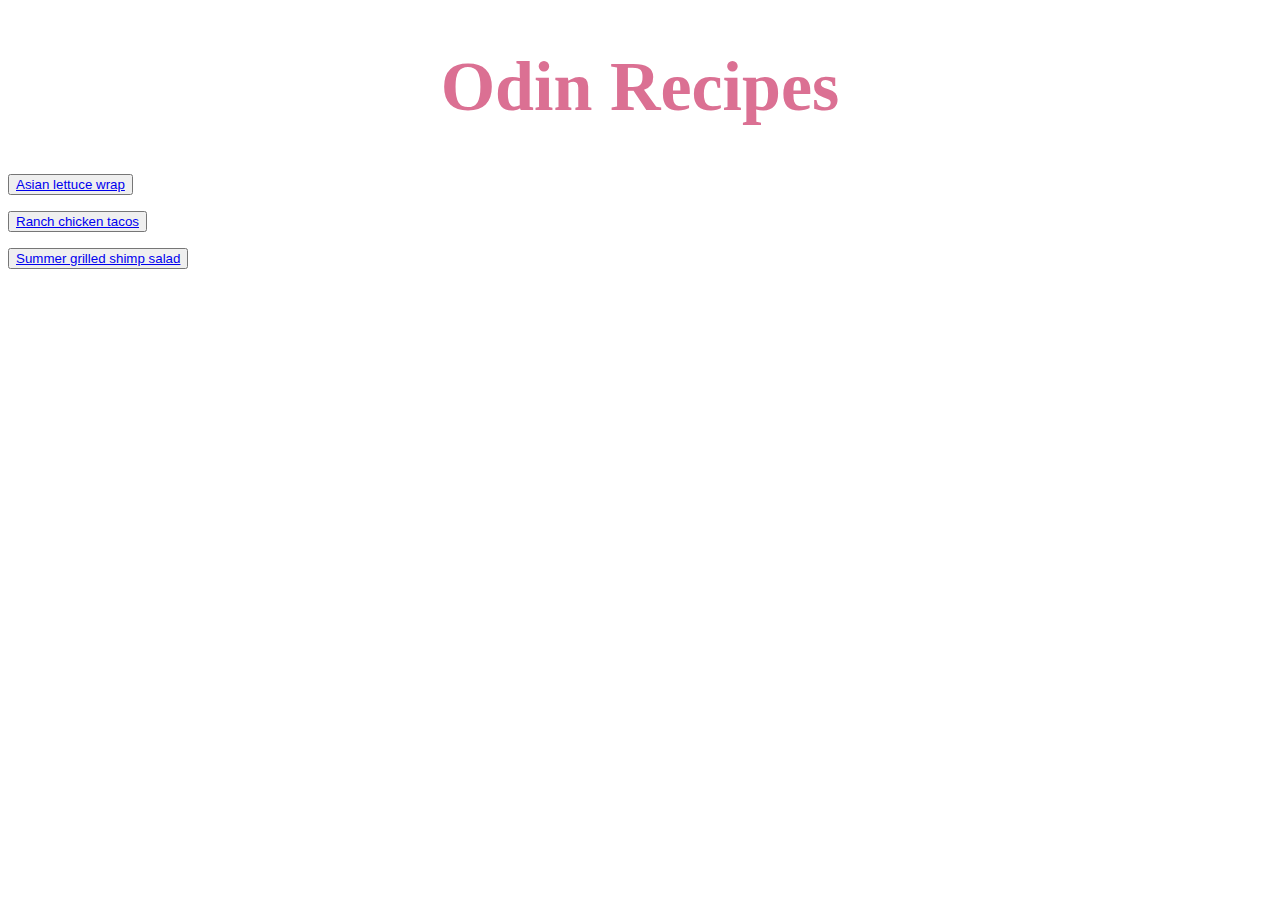
<file: index.html>
<!DOCTYPE html>
<html lang="en">
  <head>
    <meta charset="UTF-8" />
    <meta name="viewport" content="width=device-width, initial-scale=1.0" />
    <title>Recipes</title>
    <link rel="stylesheet" href="styles.css">
  </head>
  
  </head>
  <body>
    <h1>Odin Recipes</h1>

    <p>
    <button>
    <a
      href="recipes/Asian lettuce wrap.html"
      target="_blank"
      rel="noopener noreferrer"
      >Asian lettuce wrap</a
    >
    </button>
    </p>

    <p>
    <button>
    <a
      href="recipes/Ranch chicken tacos.html"
      target="_blank"
      rel="noopener noreferrer"
      >Ranch chicken tacos</a
    >
    </button>
    </p>

    <p>
    <button>
    <a
      href="recipes/Summer grilled shimp salad.html"
      target="_blank"
      rel="noopener noreferrer"
      >Summer grilled shimp salad</a
    >
    </button>
    </p>
  </body>
</html>
</file>
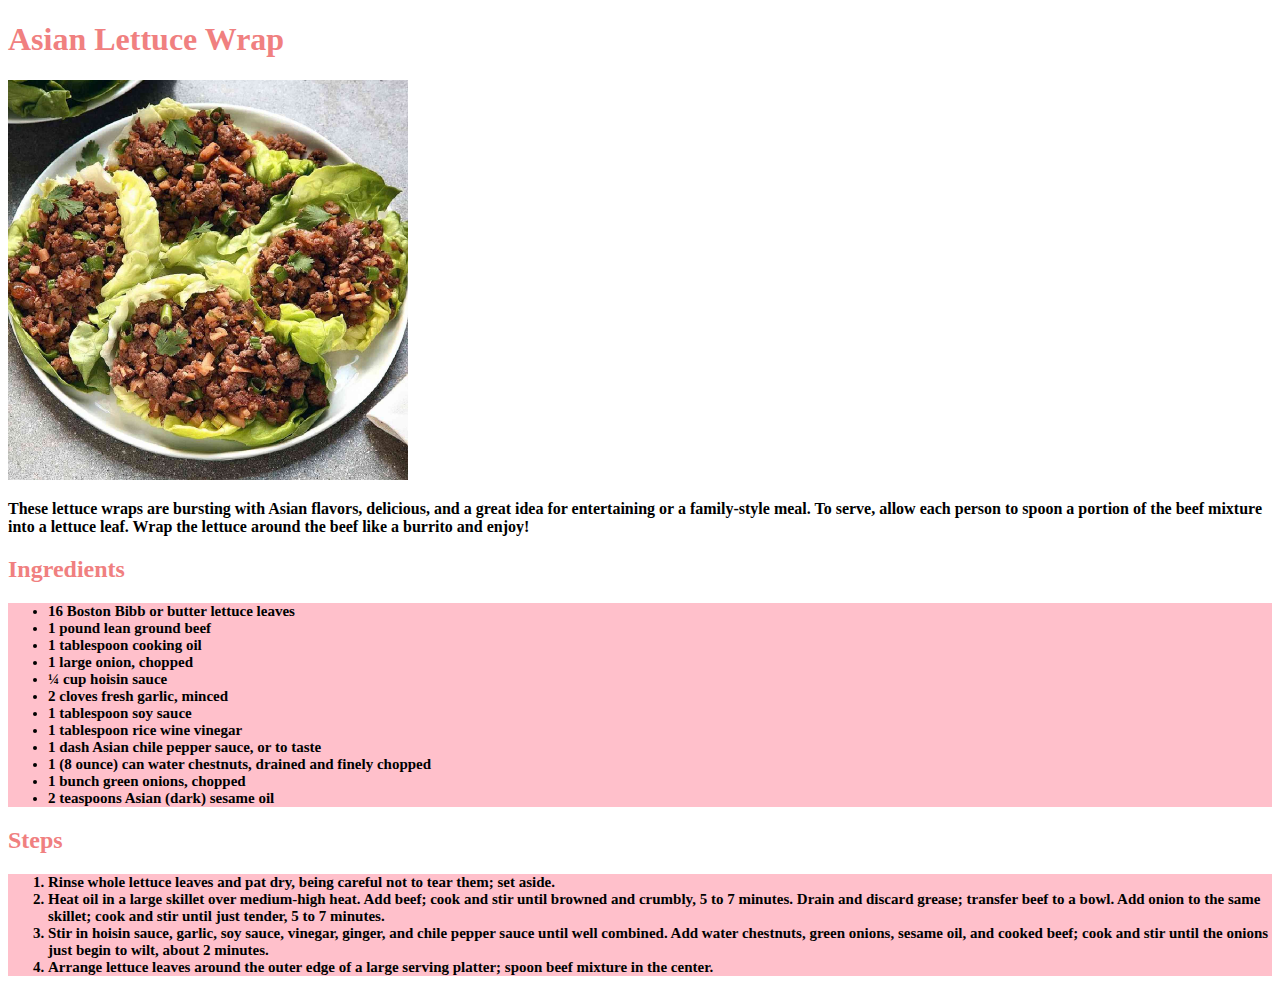
<file: recipes/Asian lettuce wrap.html>
<!DOCTYPE html>
<html lang="en">
  <head>
    <meta charset="UTF-8" />
    <meta name="viewport" content="width=device-width, initial-scale=1.0" />
    <title>Asian wrap recipes</title>
    <link rel="stylesheet" href="styles1.css">
  </head>
  
  </head>
  <body>
    <h1>Asian Lettuce Wrap</h1>
    <img
      src="../images/asian-lettuce-wraps.jpg"
      alt="picture of wrap"
      height="400"
      width="400"
    />
    <p>
      These lettuce wraps are bursting with Asian flavors, delicious, and a
      great idea for entertaining or a family-style meal. To serve, allow each
      person to spoon a portion of the beef mixture into a lettuce leaf. Wrap
      the lettuce around the beef like a burrito and enjoy!
    </p>
    <h2>Ingredients</h2>
    <ul class="contents ingredients">
      <li>16 Boston Bibb or butter lettuce leaves</li>
      <li>1 pound lean ground beef</li>
      <li>1 tablespoon cooking oil</li>
      <li>1 large onion, chopped</li>
      <li>¼ cup hoisin sauce</li>
      <li>2 cloves fresh garlic, minced</li>
      <li>1 tablespoon soy sauce</li>
      <li>1 tablespoon rice wine vinegar</li>
      <li>1 dash Asian chile pepper sauce, or to taste</li>
      <li>1 (8 ounce) can water chestnuts, drained and finely chopped</li>
      <li>1 bunch green onions, chopped</li>
      <li>2 teaspoons Asian (dark) sesame oil</li>
    </ul>
    <h2>Steps</h2>
    <ol class="contents steps">
      <li>
        Rinse whole lettuce leaves and pat dry, being careful not to tear them;
        set aside.
      </li>
      <li>
        Heat oil in a large skillet over medium-high heat. Add beef; cook and
        stir until browned and crumbly, 5 to 7 minutes. Drain and discard
        grease; transfer beef to a bowl. Add onion to the same skillet; cook and
        stir until just tender, 5 to 7 minutes.
      </li>
      <li>
        Stir in hoisin sauce, garlic, soy sauce, vinegar, ginger, and chile
        pepper sauce until well combined. Add water chestnuts, green onions,
        sesame oil, and cooked beef; cook and stir until the onions just begin
        to wilt, about 2 minutes.
      </li>
      <li>
        Arrange lettuce leaves around the outer edge of a large serving platter;
        spoon beef mixture in the center.
      </li>
    </ol>
  </body>
</html>
</file>
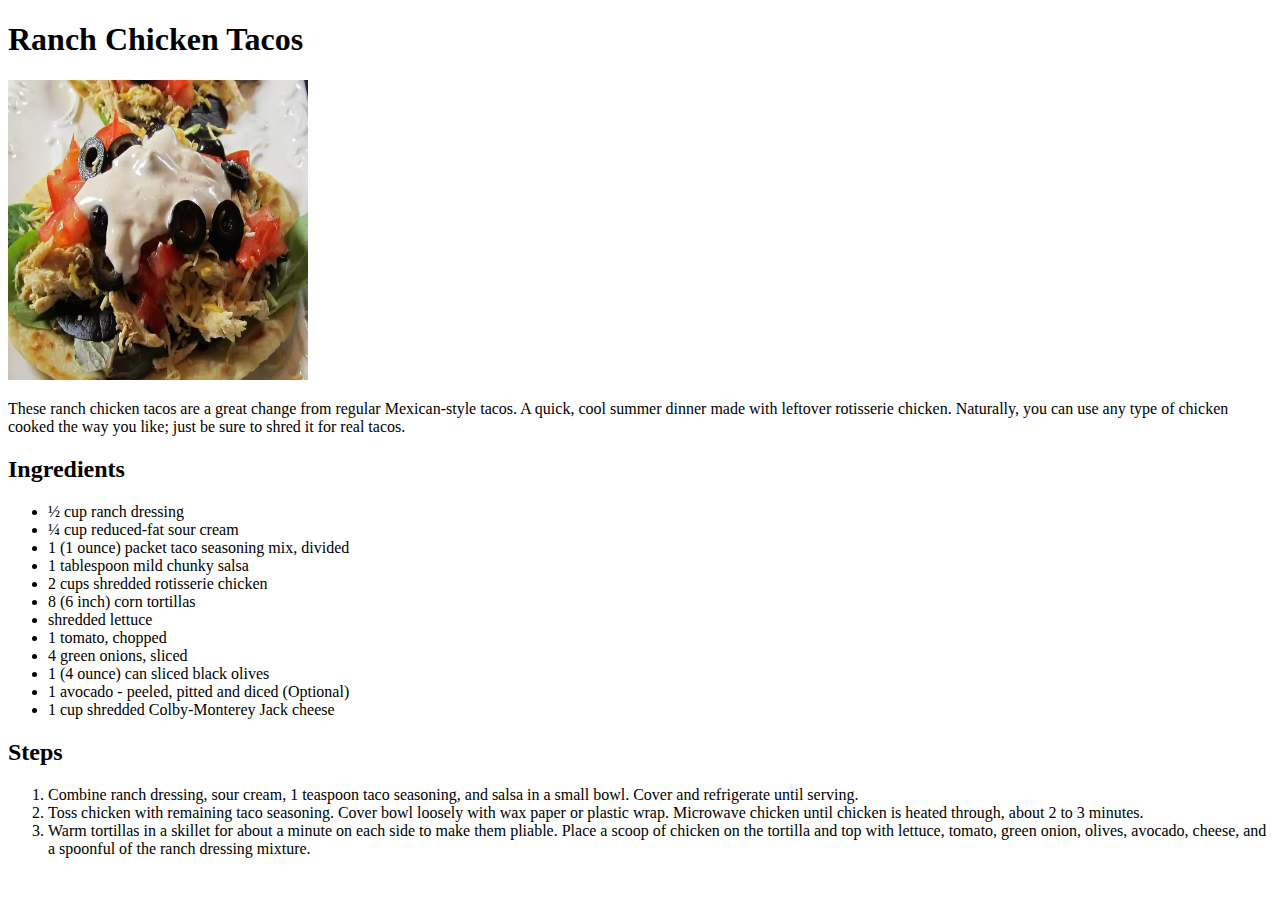
<file: recipes/Ranch chicken tacos.html>
<!DOCTYPE html>
<html lang="en">
  <head>
    <meta charset="UTF-8" />
    <meta name="viewport" content="width=device-width, initial-scale=1.0" />
    <title>Asian wrap recipes</title>
  </head>
  <body>
    <h1>Ranch Chicken Tacos</h1>
    <img
      src="../images/ranch chicken.jpg"
      alt="picture of chicken tacos"
      height="300"
      width="300"
    />
    <p>
      These ranch chicken tacos are a great change from regular Mexican-style
      tacos. A quick, cool summer dinner made with leftover rotisserie chicken.
      Naturally, you can use any type of chicken cooked the way you like; just
      be sure to shred it for real tacos.
    </p>
    <h2>Ingredients</h2>
    <ul>
      <li>½ cup ranch dressing</li>
      <li>¼ cup reduced-fat sour cream</li>
      <li>1 (1 ounce) packet taco seasoning mix, divided</li>
      <li>1 tablespoon mild chunky salsa</li>
      <li>2 cups shredded rotisserie chicken</li>
      <li>8 (6 inch) corn tortillas</li>
      <li>shredded lettuce</li>
      <li>1 tomato, chopped</li>
      <li>4 green onions, sliced</li>
      <li>1 (4 ounce) can sliced black olives</li>
      <li>1 avocado - peeled, pitted and diced (Optional)</li>
      <li>1 cup shredded Colby-Monterey Jack cheese</li>
    </ul>
    <h2>Steps</h2>
    <ol>
      <li>
        Combine ranch dressing, sour cream, 1 teaspoon taco seasoning, and salsa
        in a small bowl. Cover and refrigerate until serving.
      </li>
      <li>
        Toss chicken with remaining taco seasoning. Cover bowl loosely with wax
        paper or plastic wrap. Microwave chicken until chicken is heated
        through, about 2 to 3 minutes.
      </li>
      <li>
        Warm tortillas in a skillet for about a minute on each side to make them
        pliable. Place a scoop of chicken on the tortilla and top with lettuce,
        tomato, green onion, olives, avocado, cheese, and a spoonful of the
        ranch dressing mixture.
      </li>
    </ol>
  </body>
</html>
</file>
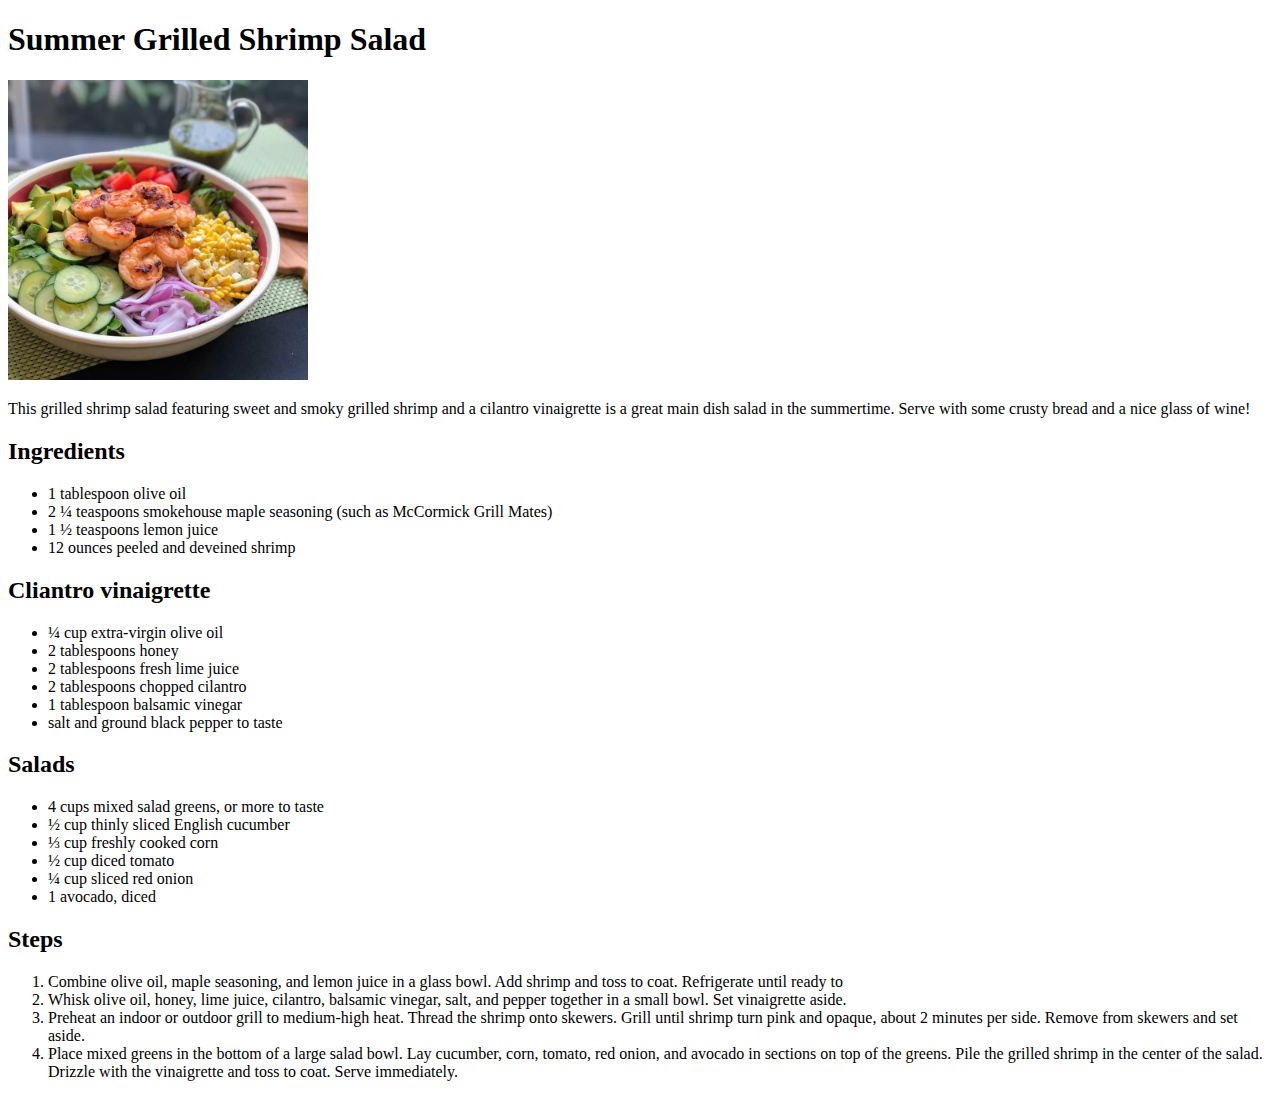
<file: recipes/Summer grilled shimp salad.html>
<!DOCTYPE html>
<html lang="en">
  <head>
    <meta charset="UTF-8" />
    <meta name="viewport" content="width=device-width, initial-scale=1.0" />
    <title>Summer grilled</title>
  </head>
  <body>
    <h1>Summer Grilled Shrimp Salad</h1>
    <img
      src="../images/grilled shrimp salad.jpg"
      alt="picture of salad"
      height="300"
      width="300"
    />
    <p>
      This grilled shrimp salad featuring sweet and smoky grilled shrimp and a
      cilantro vinaigrette is a great main dish salad in the summertime. Serve
      with some crusty bread and a nice glass of wine!
    </p>
    <h2>Ingredients</h2>
    <ul>
      <li>1 tablespoon olive oil</li>
      <li>
        2 ¼ teaspoons smokehouse maple seasoning (such as McCormick Grill Mates)
      </li>
      <li>1 ½ teaspoons lemon juice</li>
      <li>12 ounces peeled and deveined shrimp</li>
    </ul>
    <h2>Cliantro vinaigrette</h2>
    <ul>
      <li>¼ cup extra-virgin olive oil</li>
      <li>2 tablespoons honey</li>
      <li>2 tablespoons fresh lime juice</li>
      <li>2 tablespoons chopped cilantro</li>
      <li>1 tablespoon balsamic vinegar</li>
      <li>salt and ground black pepper to taste</li>
    </ul>
    <h2>Salads</h2>
    <ul>
      <li>4 cups mixed salad greens, or more to taste</li>
      <li>½ cup thinly sliced English cucumber</li>
      <li>⅓ cup freshly cooked corn</li>
      <li>½ cup diced tomato</li>
      <li>¼ cup sliced red onion</li>
      <li>1 avocado, diced</li>
    </ul>
    <h2>Steps</h2>
    <ol>
      <li>
        Combine olive oil, maple seasoning, and lemon juice in a glass bowl. Add
        shrimp and toss to coat. Refrigerate until ready to
      </li>
      <li>
        Whisk olive oil, honey, lime juice, cilantro, balsamic vinegar, salt,
        and pepper together in a small bowl. Set vinaigrette aside.
      </li>
      <li>
        Preheat an indoor or outdoor grill to medium-high heat. Thread the
        shrimp onto skewers. Grill until shrimp turn pink and opaque, about 2
        minutes per side. Remove from skewers and set aside.
      </li>
      <li>
        Place mixed greens in the bottom of a large salad bowl. Lay cucumber,
        corn, tomato, red onion, and avocado in sections on top of the greens.
        Pile the grilled shrimp in the center of the salad. Drizzle with the
        vinaigrette and toss to coat. Serve immediately.
      </li>
    </ol>
  </body>
</html>
</file>
<file: styles.css>
h1 {color:palevioletred;
font-size: 70px;
text-align: center;}
</file>
<file: recipes/styles1.css>
h1 {color:lightcoral;}

h2 {color:lightcoral;}

p {color: black;
font-weight: bold;}

.contents {font-weight: bold;
font-size: 15px;}

.ingredients {background-color: pink;}

.steps {background-color: pink;}
</file>
